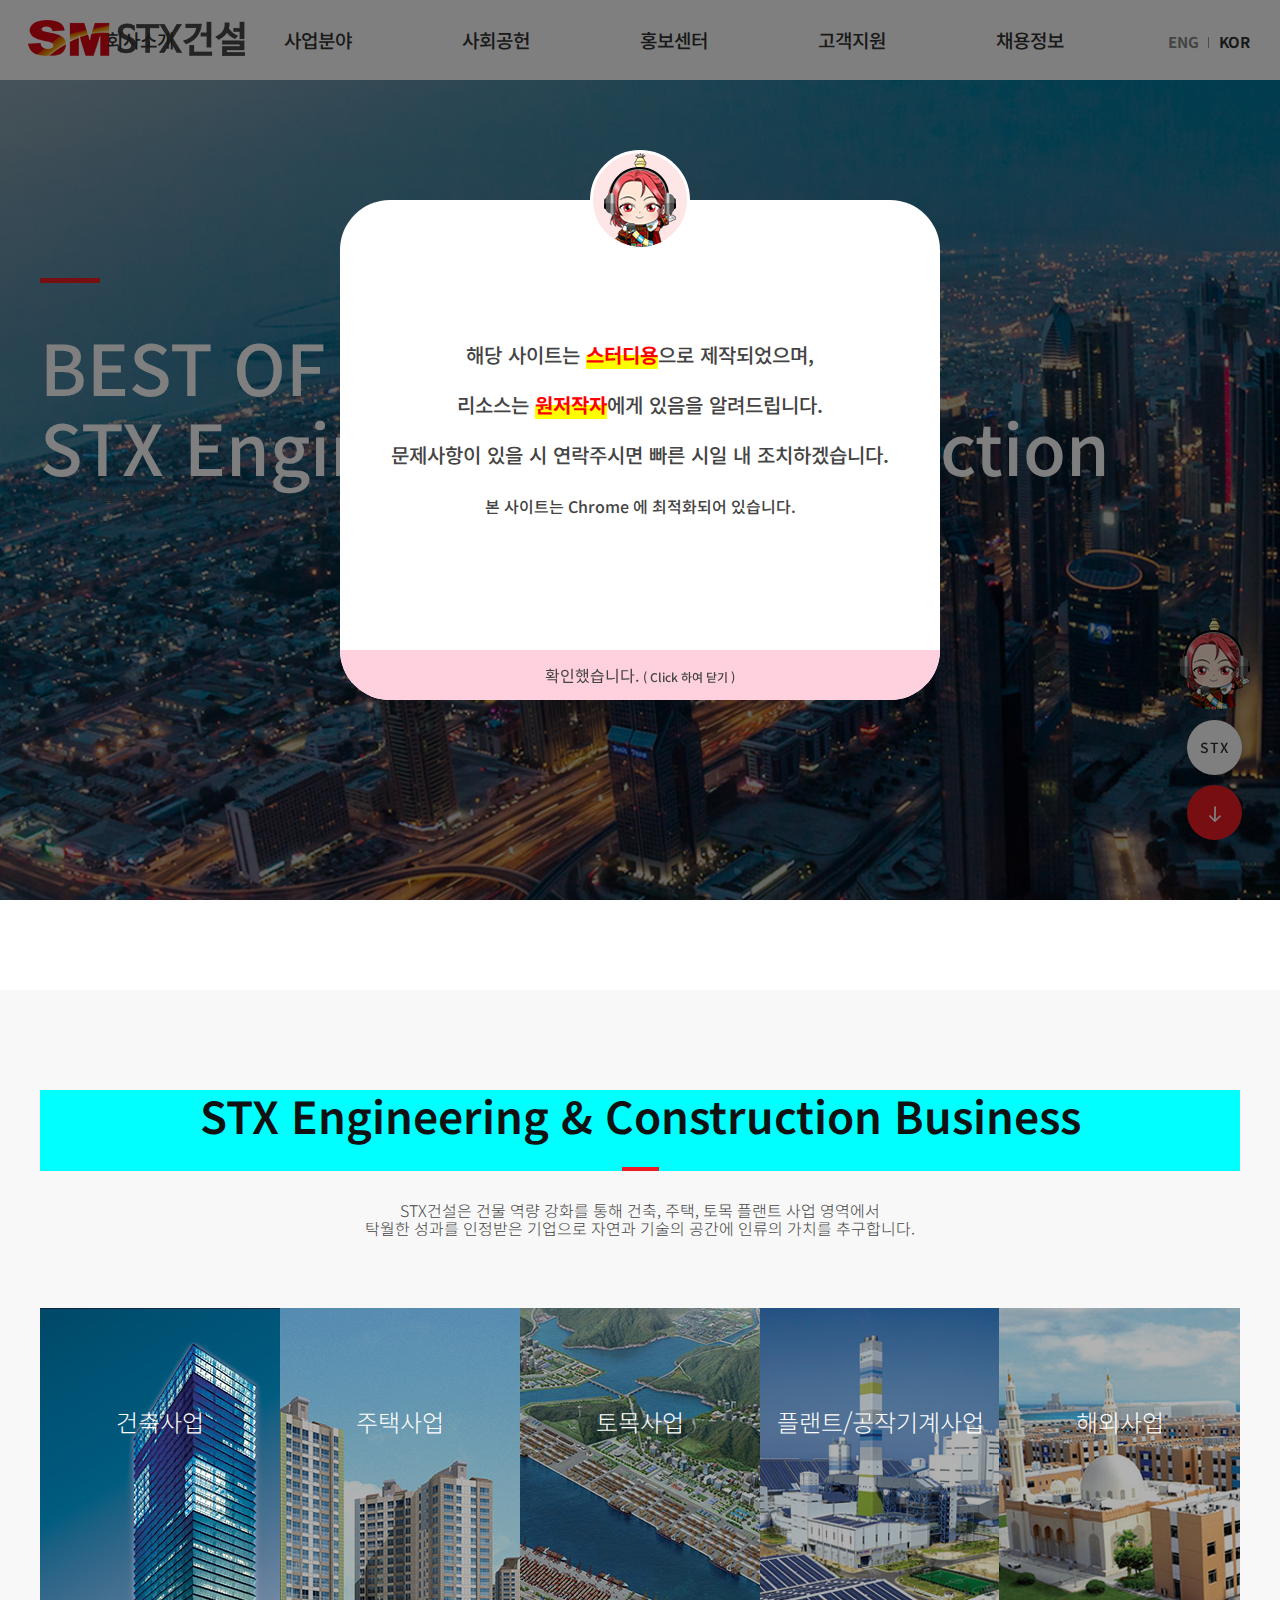
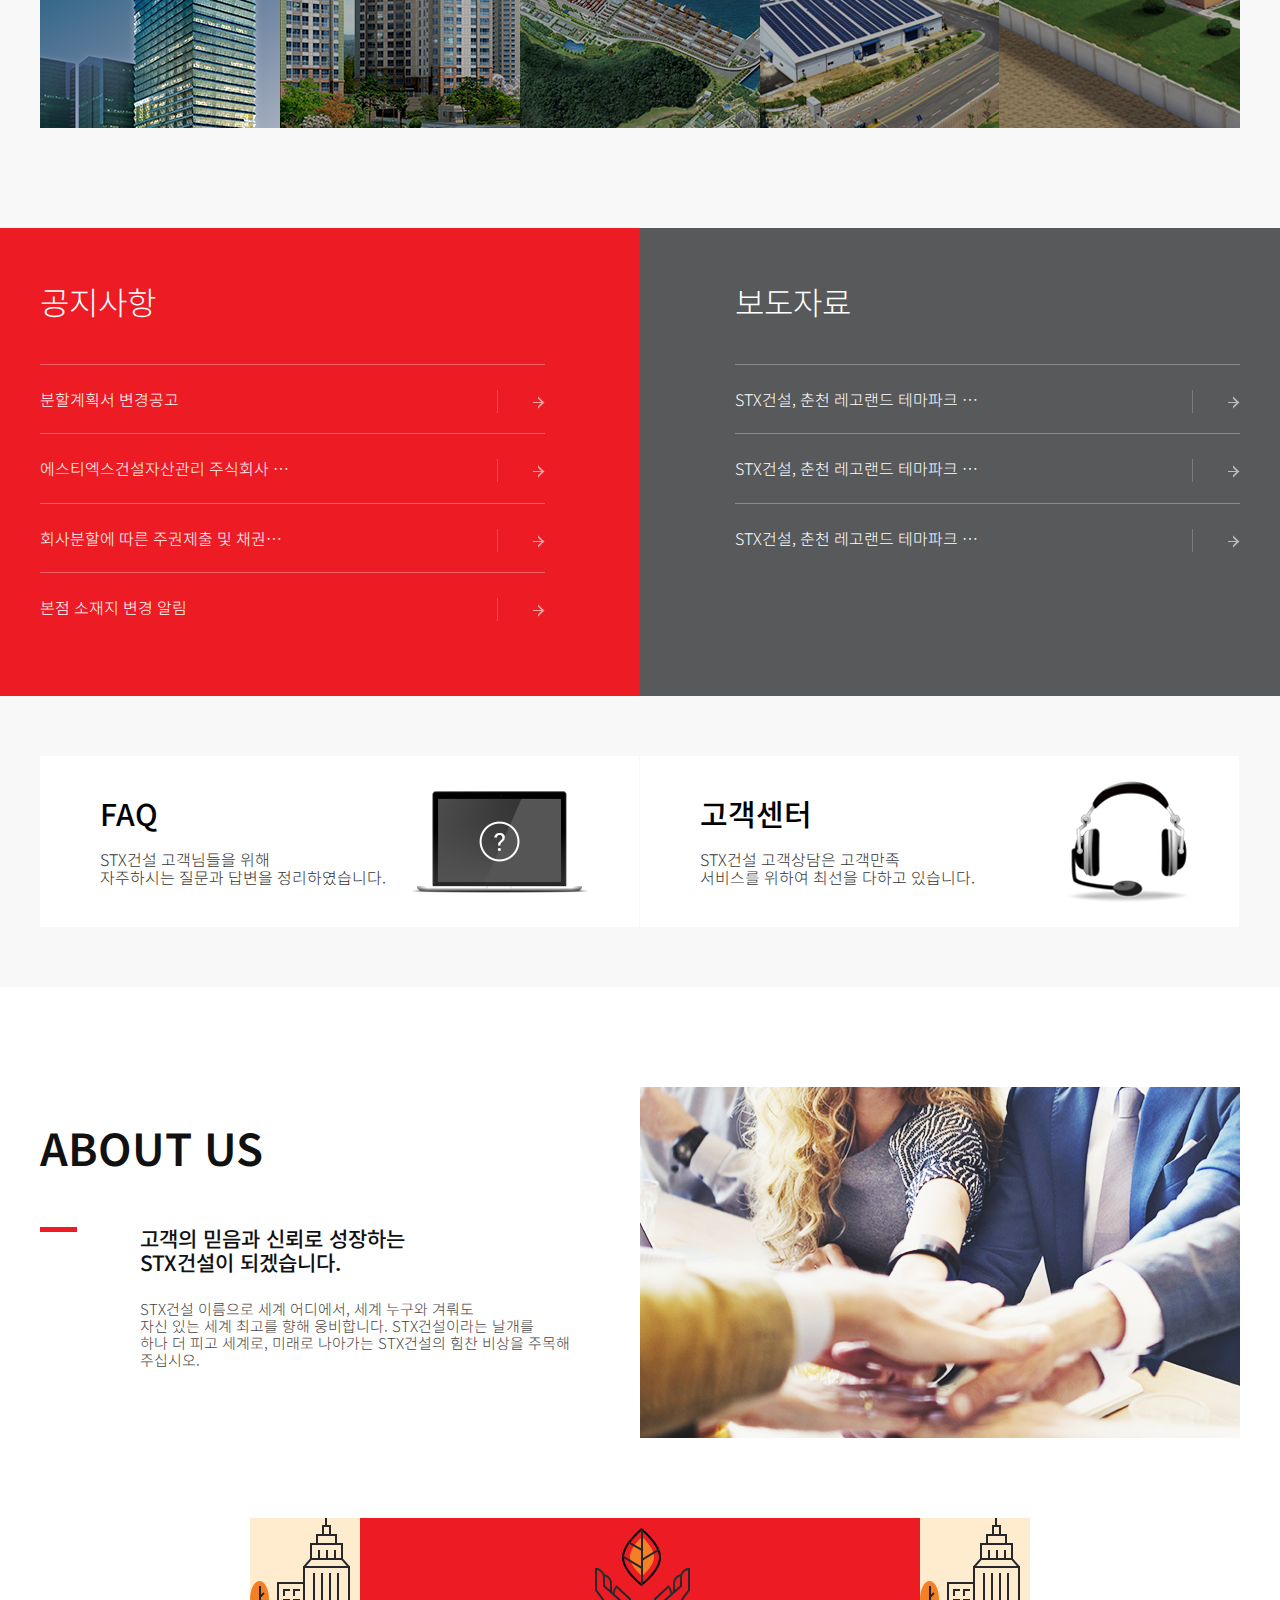
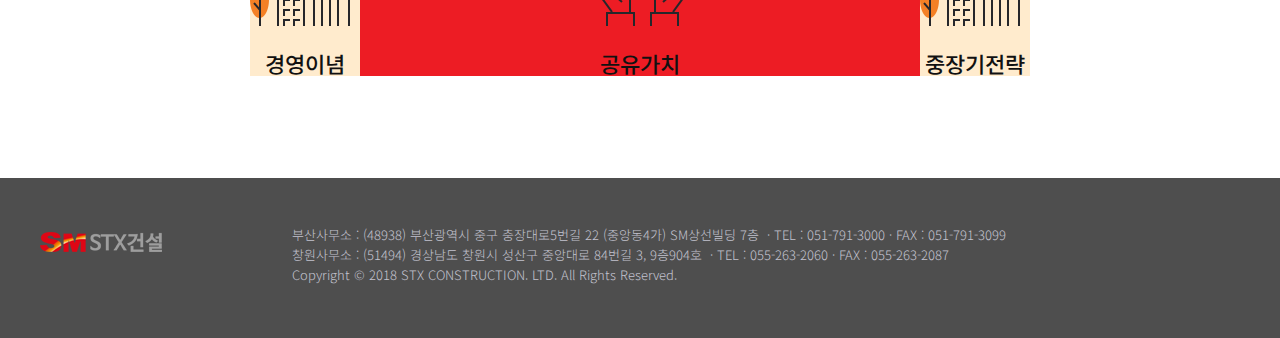
<file: index.html>
<!DOCTYPE html>
<html lang="ko">
  <head>
    <meta charset="UTF-8" />
    <meta http-equiv="X-UA-Compatible" content="IE=edge" />
    <meta name="viewport" content="width=device-width, initial-scale=1.0" />
    <meta name="description" content="STX건설 웹사이트입니다." />
    <meta name="keywords" content="STX건설, STX, STX Controuctor" />
    <meta name="author" content="STX건설" />
    <meta property="og:title" content="STX건설" />
    <meta property="og:site_name" content="STX건설 웹사이트" />
    <meta property="og:type" content="website" />
    <meta property="og:url" content="https://github.io/" />
    <meta property="og:image" content="images/metaimg.png" />
    <meta property="og:description" content="STX건설 웹사이트입니다." />
    <!-- favicon적용 -->
    <link
      rel="apple-touch-icon"
      sizes="180x180"
      href="images/icon/apple-touch-icon.png"
    />
    <link
      rel="icon"
      type="image/png"
      sizes="32x32"
      href="images/icon/favicon-32x32.png"
    />
    <link
      rel="icon"
      type="image/png"
      sizes="16x16"
      href="images/icon/favicon-16x16.png"
    />
    <link rel="manifest" href="images/icon/site.webmanifest" />
    <link
      rel="mask-icon"
      href="images/icon/safari-pinned-tab.svg"
      color="#5bbad5"
    />
    <meta name="msapplication-TileColor" content="#da532c" />
    <meta name="theme-color" content="#ffffff" />
    <!-- css초기화 -->
    <link rel="stylesheet" href="css/normalize.css" />
    <link rel="stylesheet" href="css/reset.css" />
    <link rel="stylesheet" href="css/main.css" />
    <!-- 자바스크립 -->
    <script src="js/script.js"></script>
    <!-- IE 9 이하는 HTML5 태그를 지원하지 않는다. -->
    <script src="js/html5shiv.js"></script>
    <!-- css3 적용 -->
    <script src="js/prefixfree.min.js"></script>

    <title>STX건설</title>
  </head>
  <body>
    <!-- 안내창 -->
    
    <div class="modal-wrap">
      <div class="modal-main">
        <span class="modal-logo"></span>
        <p class="modal-nonotic">
          해당 사이트는 <strong>스터디용</strong>으로 제작되었으며,<br />
          리소스는 <strong>원저작자</strong>에게 있음을 알려드립니다.<br />
          문제사항이 있을 시 연락주시면 빠른 시일 내 조치하겠습니다.<br />
          <span>본 사이트는 Chrome 에 최적화되어 있습니다.</span>
      </p>
      <div class="modal-close">
          확인했습니다. 
          <i>( Click 하여 닫기 )</i>
      </div>
      </div>
    </div>
    <!-- top button -->
    <div class="top-button">
        <a href="#" class="chat-btn">
            <img src="images/KakaoTalk_20240105_130729607.png" alt="chat">
            <span>무엇을 도와드릴까요?</span>
        </a>
        <a href="#" class="shop-btn">STX</a>
        <a href="#" class="top-btn" id="top-btn">
            <img src="/images/KakaoTalk_20240105ㄴㅇㅁㄹㄴㅇㅁ_131050995.png" alt="btn" id="top-btn-img">
        </a>
    </div>

<!-- 전체 레이아웃 -->
    <div class="wrap">
      <!-- 헤더 -->
      <header class="header">
        <div class="header-inner">
          <!-- 로고 -->
          <a href="index.html" class="logo">
            <img src="images/smstxconst_logo.png" alt="STX건설" />
          </a>
          <!-- 네비게이션 -->
          <nav class="nav">
            <ul class="gnb">
              <li>
                <a href="#">회사소개</a>
                <ul class="depth2">
                  <li><a href="#">인사말</a></li>
                  <li><a href="#">STX건설</a></li>
                  <li><a href="#">기업문화</a></li>
                  <li><a href="#">STX건설연혁</a></li>
                  <li><a href="#">조직안내</a></li>
                  <li><a href="#">윤리경영</a></li>
                  <li><a href="#">안전·보건·품질경영</a></li>
                  <li><a href="#">찾아오시는길</a></li>
                </ul>
              </li>
              <li>
                <a href="#">사업분야</a>
                <ul class="depth2">
                  <li><a href="#">건축사업</a></li>
                  <li><a href="#">주택사업</a></li>
                  <li><a href="#">토목사업</a></li>
                  <li><a href="#">플랜트/공작기계사업</a></li>
                  <li><a href="#">해외사업</a></li>
                </ul>
              </li>
              <li>
                <a href="#">사회공헌</a>
                <ul class="depth2">
                  <li><a href="#">나눔의생각</a></li>
                  <li><a href="#">주요활동분야</a></li>
                  <li><a href="#">활동현황</a></li>
                </ul>
              </li>
              <li>
                <a href="#">홍보센터</a>
                <ul class="depth2">
                  <li><a href="#">홍보동영상</a></li>
                  <li><a href="#">홍보브로슈어</a></li>
                  <li><a href="#">STX건설뉴스</a></li>
                </ul>
              </li>
              <li>
                <a href="#">고객지원</a>
                <ul class="depth2">
                  <li><a href="#">자주묻는질문</a></li>
                  <li><a href="#">고객문의</a></li>
                </ul>
              </li>
              <li>
                <a href="#">채용정보</a>
                <ul class="depth2">
                  <li><a href="#">채용안내</a></li>
                  <li><a href="#">채용공고</a></li>
                  <li><a href="#">채용FAQ</a></li>
                </ul>
              </li>
            </ul>
          </nav>
          <!-- 언어 -->
          <div class="lang">
            <ul class="lang-list">
              <li><a href="#">eng</a></li>
              <li><a href="#">kor</a></li>
            </ul>
          </div>
        </div>
      </header>
      <!-- 비주얼 -->
      <section class="visual">
        <div class="visual-inner container">
          <h1 class="visual-slogan">
            BEST OF THE WORLD<br />
            STX Engineering & Construction
          </h1>
          <span class="visual-txt"
            >세계최고를 향해 STX건설이 힘차게 질주합니다!</span
          >
          <button class="visual-bt">버튼</button>
        </div>
      </section>
      <!--비지니스  -->
      <section class="business" id="business">
        <div class="business-inner container">
          <div class="business-top">
            <h2 class="business-title">
              STX Engineering & Construction Business
            </h2>
            <p class="business-desc">
              STX건설은 건물 역량 강화를 통해 건축, 주택, 토목 플랜트 사업
              영역에서<br />
              탁월한 성과를 인정받은 기업으로 자연과 기술의 공간에 인류의 가치를
              추구합니다.
            </p>
          </div>
          <div class="business-bottom clearfix">
            <ul class="business-list">
              <li><a href="#">건축사업</a></li>
              <li><a href="#">주택사업</a></li>
              <li><a href="#">토목사업</a></li>
              <li><a href="#">플랜트/공작기계사업</a></li>
              <li><a href="#">해외사업</a></li>
            </ul>
          </div>
        </div>
      </section>
      <!-- 뉴스 -->
      <section class="news">
        <div class="news-bg"></div>
        <div class="news-inner container clearfix">
          <!-- 공지사항 -->
          <div class="news-wrap">
            <h3>공지사항</h3>
            <div class="news-content">
              <ul class="news-list">
                <li>
                  <a href="#">
                    <span class="news-txt"> 분할계획서 변경공고 </span>
                  </a>
                </li>
                <li>
                  <a href="#">
                    <span class="news-txt">
                      에스티엑스건설자산관리 주식회사 해산결의에 따른 채권신고
                      안내 공고 (2차)
                    </span>
                  </a>
                </li>
                <li>
                  <a href="#">
                    <span class="news-txt">
                      회사분할에 따른 주권제출 및 채권자 이의제출공고
                    </span>
                  </a>
                </li>
                <li>
                  <a href="#">
                    <span class="news-txt"> 본점 소재지 변경 알림 </span>
                  </a>
                </li>
              </ul>
            </div>
          </div>
          <!-- 보도자료 -->
          <div class="news-wrap">
            <h3>보도자료</h3>
            <div class="news-content">
              <ul class="news-list">
                <li>
                  <a href="#">
                    <span class="news-txt">
                      STX건설, 춘천 레고랜드 테마파크 시공사 ‘선정’
                    </span>
                  </a>
                </li>
                <li>
                  <a href="#">
                    <span class="news-txt">
                      STX건설, 춘천 레고랜드 테마파크 시공사 ‘선정’
                    </span>
                  </a>
                </li>
                <li>
                  <a href="#">
                    <span class="news-txt">
                      STX건설, 춘천 레고랜드 테마파크 시공사 ‘선정’
                    </span>
                  </a>
                </li>
              </ul>
            </div>
          </div>
        </div>
      </section>
      <!-- 고객센터 -->
      <section class="cs">
        <div class="cs-inner container clearfix">
          <a href="#" class="cs-link">
            <h3>FAQ</h3>
            <p>
              STX건설 고객님들을 위해<br />
              자주하시는 질문과 답변을 정리하였습니다.
            </p>
          </a>
          <a href="#" class="cs-link">
            <h3>고객센터</h3>
            <p>
              STX건설 고객상담은 고객만족<br />
              서비스를 위하여 최선을 다하고 있습니다.
            </p>
          </a>
        </div>
      </section>
      <!-- 회사소개 -->
      <section class="about">
        <div class="about-inner container">
          <div class="about-top">
            <h2>About us</h2>
            <p>
              <b>
                고객의 믿음과 신뢰로 성장하는<br />
                STX건설이 되겠습니다.
              </b>
              STX건설 이름으로 세계 어디에서, 세계 누구와 겨뤄도<br />
              자신 있는 세계 최고를 향해 웅비합니다. STX건설이라는 날개를<br />
              하나 더 피고 세계로, 미래로 나아가는 STX건설의 힘찬 비상을
              주목해<br />
              주십시오.
            </p>
          </div>
          <div class="about-bottom">
            <ul class="about-list clearfix">
              <li>
                <a href="#"><span>경영이념</span></a>
              </li>
              <li class="icon2">
                <a href="#"><span>공유가치</span></a>
              </li>
              <li>
                <a href="#"><span>중장기전략</span></a>
              </li>
            </ul>
          </div>
        </div>
      </section>
      <!-- 하단 -->
      <footer class="footer">
        <div class="footer-inner container clearfix">
          <!-- 하단이미지 -->
          <a href="#" class="footer-logo">
            <img src="images/logo_footer.png" alt="STX건설" />
          </a>
          <!-- 카피라이터 -->
          <div class="footer-info">
            <ul class="footer-list">
              <li>
                <address>
                  부산사무소 : (48938) 부산광역시 중구 충장대로5번길 22
                  (중앙동4가) SM상선빌딩 7층 &nbsp;<i>&middot;</i>&nbsp;TEL :
                  051-791-3000&nbsp;<i>&middot;</i>&nbsp;FAX : 051-791-3099
                  <!-- &nbsp;<i>&middot;</i>&nbsp; - 점찍기. -->
                </address>
              </li>
              <li>
                <address>
                  창원사무소 : (51494) 경상남도 창원시 성산구 중앙대로 84번길 3,
                  9층904호 &nbsp;<i>&middot;</i>&nbsp;TEL :
                  055-263-2060&nbsp;<i>&middot;</i>&nbsp;FAX : 055-263-2087
                </address>
              </li>
              <li>
                Copyright &copy; 2018 STX CONSTRUCTION. LTD. All Rights
                Reserved.
              </li>
            </ul>
          </div>
        </div>
      </footer>
    </div>
  </body>
</html>
</file>
<file: css/main.css>
@charset "utf-8";
@import url("https://fonts.googleapis.com/css2?family=Noto+Sans+KR:wght@300;400;500;600;700;800;900&display=swap");
/*  */
* {
  margin: 0;
  padding: 0;
  box-sizing: border-box;
}
a {
  color: #333;
  text-decoration: none;
}
ul,
li {
  list-style: none;
}
img {
  border: 0;
  vertical-align: middle;
}
html {
  font-size: 16px;
}
body {
  font-family: "Noto Sans KR", sans-serif;
  font-weight: 300;
  color: #444;
  line-height: 1.14;
  letter-spacing: 0;
  word-break: break-all;
  /* word-break:keep-all; */
}
/* 공통클래스 */
.container {
  position: relative;
  display: block;
  width: 100%;
  max-width: 1200px;
  margin: 0 auto;
}
.clearfix::after{
  content: "";
  position: relative;
  display: block;
  width: 100%;
  clear: both;
}
/* 레이아웃 */
.wrap {
  display: block;
  position: relative;
}
/* 안내창 */
body.active{
  overflow-y: auto;
}
.modal-wrap{
position:fixed;
top: 0;
left: 0;
width: 100%;
height: 100%;
background-color: rgba(0, 0, 0, 0.5);
z-index: 99999;
}
.modal-main{
  width: 600px;
  height: 500px;
  background-color: #fff;
  position: absolute;
  top: 50%;
  left: 50%;
  transform: translate(-50%,-50%);
  border-radius:50px;
  padding: 130px 40px;
  line-height: 50px;
}
/* .modal-main{
  position: reletive;
  display: flex;
  flex-direction: column;
  justify-content:center;
  background-color: #fff;
  width: 600px;
  height: 500px;
  border-radius: 50%;
  text-align:center;
} */
.modal-main .modal-logo{
  position: absolute;
  display: block;
  top:-50px;
  left: 50%;
  transform: translate(-50%);
  background: url("../images/KakaoTalk_20240105_130729607.png")no-repeat center #ffe6e6;
  border-radius: 70px;
  width: 100px;
  height: 100px;
  border: 3px solid #fff;
}
.modal-main .modal-nonotic{
  text-align: center;
  font-size: 20px;
  font-weight: 500;
  
}
.modal-nonotic > span{
font-size: 16px;
}
.modal-main .modal-close{
  position: absolute;
  bottom:0;
  left:0;
  text-align: center;
  height: 50px;
  background-color: #ffd1df;
  width: 100%;
  border-radius: 0 0 50px 50px;
}
.modal-nonotic strong{
  color: red;
  /* box-shadow: inset 0px -0.5em 0 0 yellow; */
  background: linear-gradient(to top, yellow 50%, transparent 50%);
  font-weight: bold;
}
.modal-close{
  font-weight: 400;
}
.modal-close > i{
  font-size: 12px;
  font-weight: 500;
}
/* 헤더 */
.header {
  width: 100%;
  height: 80px;
  position: fixed;
  top: 0;
  left: 0;
  overflow: hidden;
  z-index: 9999;
  transition: all 0.5s;
}
.header:hover {
  height: calc(330px + 80px);
  /* height: 200px; */
}
/* 헤더에 hover했을때 나오는 영역 */
.header::before {
  width: 100%;
  height: 80px;
  content: "";
  position: absolute;
  top: 0;
  left: 0;
  background-color: #fff;
  border-bottom: 1px solid #d8d8d8;
}
.header::after {
  width: 100%;
  height: 330px;
  content: "";
  position: absolute;
  top: 81px;
  left: 0;
  background-color: rgba(0, 0, 0, 0.5);
}
.header-inner {
  width: 100%;
  max-width: 1800px;
  height: 80px;
  z-index: 1;
  margin: 0 auto;
  position: relative;
  /* background-color: aqua; */
}
/* logo */
.logo {
  position: absolute;
  top: 20px;
  left: 28px;
}
/* nav */
.nav {
  width: calc(178px * 6);
  /* background-color: antiquewhite; */
  /* height: 300px; */
  margin: 0 auto;
}
.gnb {
  position: relative;
  display: block;
  width: calc(178px * 6);
  /* overflow: hidden; */
}
.gnb > li {
  width: 178px;
  float: left;
}
.gnb > li > a {
  font-size: 19px;
  font-weight: 500;
  line-height: 80px;
}
.gnb a:hover {
  color: #ed1c24;
}
.gnb > li:hover > a {
  color: #ed1c24;
}
.depth2 {
  padding: 40px 0;
}
.depth2 > li > a {
  color: #fff;
  font-size: 15px;
  /* 숫자만 적으면 font size의 배수로 인식함.(15 * 1.95) */
  line-height: 1.92;
}
/* lang 설정*/
.lang {
  position: absolute;
  right: 20px;
  top: 23px;
}
.lang-list {
  position: relative;
  display: block;
}
.lang-list li {
  float: left;
  padding: 10px;
  position: relative;
  display: block;
}
.lang-list li a {
  position: relative;
  display: block;
  text-transform: uppercase;
  font-size: 15px;
  font-weight: 700;
  color: #888;
}
.lang-list li:last-child a {
  color: #333;
}
.lang-list li::after {
  content: "";
  position: absolute;
  right: 0;
  top: 14px;
  width: 1px;
  height: 11px;
  background-color: #999;
}
.lang-list li:last-child::after {
  content: none;
}
/* 헤더 끝 */
/* 비주얼 */
.visual {
  position: relative;
  display: block;
  width: 100%;
  height: 910px;
  background: url("../images/img_visual01.png") no-repeat center fixed;
  background-size: cover;
  margin-top: 80px;
}
.visual-inner {
  padding-top: 1px;
  height: 100%;
}
.visual-slogan {
  position: relative;
  display: block;
  font-size: 70px;
  color: #fff;
  font-weight: 500;
  margin-top: 245px;
}
.visual-slogan::before {
  content: "";
  position: absolute;
  left: 0px;
  top: -48px;
  width: 60px;
  height: 5px;
  background-color: rgb(237, 28, 36);
}
.visual-bt {
  display: block;

  position: absolute;
  /* left: calc(50% - 33px / 2); */
  left: 50%;
  transform: translateX(-50%);
  /* left: 50%; */
  text-align: center;
  bottom: 40px;
  width: 33px;
  height: 33px;
  background: url("../images/bg_common.png") no-repeat;
  background-position: -122px 0;
  font-size: 0;
  border: 0;
}
/* 비주얼 끝 */
/* 뉴스 */
.business {
  position: relative;
  display: block;
  width: 100%;
  padding: 100px 0;
  background-color: #f8f8f8;
}
.business-inner{
  position: relative;
  display: block;
}
.business-top{
  margin-bottom: 70px;
 
}
.business-title{
  position: relative;
  display: block;
  font-size: 44px;
  font-weight: 600;
  text-align: center;
  color: #111;
  padding-bottom: 31px;
  background-color: aqua;
}
.business-title::after{
  content: "";
  position: absolute;
  bottom: 0;
  /* left: 50%; */
  /* transform: translateX(-50%); */
  left: calc(50% - 37px / 2);
  display: block;
  width: 37px;
  height: 4px;
  background-color: #ed1c24;
}
.business-desc{
  text-align: center;
  margin-top: 30px;
}
/* 비지스 하단이미지 */
.business-bottom{
  position: relative;
  display: block;
}
.business-list{
  position: relative;
  display: block;
}
.business-list li{
  position: relative;
  display: block;
  width: calc(100% / 5);
  height: 420px;
  background: url("../images/img_business.png") no-repeat;
  background-position: 0 0;
  float: left;
}
.business-list li:nth-child(1){
  background-position: calc(240px * 0) 0px;
}
.business-list li:nth-child(2){
  background-position: calc(240px * -1) 0px;
}
.business-list li:nth-child(3){
  background-position: calc(240px * -2) 0px;
}
.business-list li:nth-child(4){
  background-position: calc(240px * -3) 0px;
}
.business-list li:nth-child(5){
  background-position:-960px 0px;
  /* background-position: calc(240px * -4) 0px; */
}
.business-list li a{
  position: relative;
  display: block;
  width: 100%;
  height: 100%;
  background-color: rgba(244, 128, 37 , 0);
  color: #fff;
  text-align: center;
  padding: 100px 0;
  font-size: 24px;
transition:all 0.5s;
}
.business-list li a:hover{
  background-color: rgba(244, 128, 37 , 1);
}
.business-list li a::after{
  content: "";
  display: block;
  background:url("../images/bg_common.png");
  position: absolute;
  bottom: 90px;
  /* left: calc(50% - 130px / 2); */
  left: 50%;
  transform: translateX(-50%);
  background-position: 0 0;
  width: 130px;
  height: 112px;
  opacity: 0;
  transition: all 0.5s;
}
.business-list li a:hover::after{
  opacity: 1;
}
.business-list li:nth-child(1) a::after{
  background-position: -168px 0;
}
.business-list li:nth-child(2) a::after{
  background-position: -298px 0;
}
.business-list li:nth-child(3) a::after{
  background-position: 0px -117px;
}
.business-list li:nth-child(4) a::after{
  background-position: -136px -117px;
}
.business-list li:nth-child(5) a::after{
  background-position: -276px -117px;
}
/* 뉴스 */
.news{
  position: relative;
  display: block;
  width: 100%;
  background-color: #ed1c24;
  padding: 55px 0px;
}
.news-bg{
  position: absolute;
  top: 0;
  left: 50%;
  width: 50%;
  height: 100%;
  background-color: #58595b;
}
.news-inner{
  position: relative;
  display: block;
 
}
.news-wrap{
  position: relative;
  display: block;
  width: calc(50% - 95px);
}
.news-wrap:first-child{
  float: left;
}
.news-wrap:last-child{
  float: right;
}
.news-wrap h3{
  font-size: 32px;
  color: #fff;
  font-weight: 300;
  margin-bottom: 45px;
}
.news-content{
  position: relative;
  display: block;
}
.news-list li{
  position: relative;
  display: block;
  padding: 25px 0;
  border-top: 1px solid rgba(255,255,255,0.3);
 
}
.news-list li a{
  color: #fff;
  font-size: 16px;
  display: block;
  position: relative;
}
.news-list li a .news-txt{
  position: relative;
  display: block;
  
  /* 말줄임 "..." 표시하는 법 (너비가 꼭 있어야 함) */
width: 50%;
white-space: nowrap;
text-overflow: ellipsis;
overflow: hidden;

} 
.news-list li a::after{
  content: "";
  position: absolute;
  top: 0;
  right: 0;
  width: 48px;
  height: 23px;
  background:url("../images/bg_common.png") no-repeat;
background-position:0px -49px ;
}
/* 뉴스 끝 */
/* 고객센터 */
.cs{
  position: relative;
  display: block;
  background-color: #f8f8f8;
 padding: 60px 0;
}
.cs-inner{
  position: relative;
  display: block;
  
  /* background-color: #fff; */
}
.cs-link{
  position: relative;
  display: block;
  /* width: 50%; */
   width: calc(50% - 1px);
   height: 200px;
   padding: 40px 60px;
   
   float: left;
  }
  .cs-link:first-child{
   
  height: 100%;
  /* float: left; */
  background: url("../images/bg_faq.png")no-repeat #ffffff;
  background-position: calc(100% - 50px);
}
.cs-link:last-child{
margin-left: 1px;
  /* float: right; */
  height: 100%;
  background: url("../images/bg_custom.png")no-repeat #ffffff;
  background-position: calc(100% - 50px);
  /* border-left: 2px solid #f8f8f8; */
}
.cs-link h3{
  position: relative;
  display: block;
  color: #000;
  font-size: 30px;
  font-weight: 500;
  margin-bottom: 20px;
}
/* 회사소개 */
.about{
  position: relative;
  display: block;
  padding: 100px 0;
  background-color: #fff;
}

.about-inner{
  position: relative;
  display: block;
}

.about-top{
  position: relative;
  display: block;
  background: url("../images/img_about.png") no-repeat;
  background-position: 100%;
  margin-bottom: 80px;
}

.about-top > h2{
  position: relative;
  display: block;
  font-size: 44px;
  color: #111;
  font-weight: 600;
  padding-top: 35px;
  margin-bottom: 55px;
  text-transform: uppercase;
}

.about-top > p{
  position: relative;
  display: block;
  font-size: 15px;
  padding-left: 100px;
  padding-bottom: 70px;
}

.about-top > p > b{
  position: relative;
  display: block;
  font-size: 21px;
  font-weight: 500;
  color: #111;
  padding-bottom: 25px;
}

.about-top > p::before{
  content: "";
  position: absolute;
  left: 0;
  top: 0;
  width: 37px;
  height: 5px;
  background-color: #ed1c24;
  top: 0;
  left: 0;
}
/* 아이콘 */
.about-bottom{
  position: relative;
  display: block;
  text-align: center;

}
.about-list{
  position: relative;
  /* display: block; */
  display: inline-block;
  background-color: blanchedalmond;
}
.about-list li{
  position: relative;
  display: block;
  float: left;
}
.about-list li a{
  position: relative;
  /* display: block; */
  display: inline-block;
  font-size: 22px;
  color: #111;
  font-weight: 500;
}
.about-list li a::before{
  content: "";
  position: relative;
  display: block;
  width: 110px;
  height: 108px;
  background: url("../images/bg_icon.png")no-repeat;
  margin-bottom: 25px;
}
.about-list li:nth-child(1) a::before{
  background-position: 0 0;
}
.about-list li:nth-child(2) a::before{
  background-position: -110px 0;
  
}
.about-list li:nth-child(2){
  /* margin: 0 200px; */
  width: 560px;
  
  background-color: #ed1c24;
  
}
.about-list li:nth-child(3) a::before{
  background-position: 0 0;
}
/* 하단 */
.footer{
  position: relative;
  display: block;
  padding: 50px 0;
  background-color: #4e4e4e;
}
.footer-inner{
  position: relative;
  display: block;
}
.footer-logo{
  position: relative;
  display: block;
  float: left;
  margin-right: 130px;

}
.footer-info{
  position: relative;
  display: block;
  float: left;
}
.footer-list{
  position: relative;
  display: block;
}
.footer-list li{
  position: relative;
  display: block;
  font-size: 13px;
  color: #c3c3ce;
  margin-bottom: 5px;
}
.footer-list li address{
  /* address 하면 기울어지기 때문에 스타일 normal로 똑바로 세움 */
  font-style: normal;
}
/* top 버튼 */
.top-button{
  position: fixed;
  right: 30px;
  bottom: 60px;
  z-index: 9999;
  display: flex;
  flex-direction: column;
  align-items:center;
  gap: 10px;
}
.top-button .chat-btn span{
  position: absolute;
  top: 30px;
  right: 80px;
  width: 180px;
  background-color: rgb(255, 255, 255);
  border-radius: 23px;
  padding: 8px 10px;
  text-align: center;
  box-shadow: 0px 3px 7px 0 rgb(0, 0, 0, 0.3);
  display: none;
}
.top-button .chat-btn:hover span{
  display: block;
}
.top-button .chat-btn{
  animation: updown 1.5s infinite;
  /* -webkit-animation: updown 1.5s infinite; */
  /* 다른 브라우저에서도 작동 될 수 있게 하기 위해 -webkit을 사용. */
}
.top-button .shop-btn{
  position:relative;
  display: block;
  width: 55px;
  line-height: 55px;
  border-radius: 50%;
  background-color: #fff;
  font-weight: 500;
  text-align: center;
  font-size: 14px;
  box-shadow: 0px 3px 7px 0 rgb(0, 0, 0, 0.3);
  letter-spacing: 1px;
}
.top-button .top-btn{
  background-color: #ed1c24;
  width: 55px;
  line-height: 55px;
  border-radius: 50%;
  text-align: center;
}
.top-button .top-btn img{
  transform: rotate(180deg);
}
.top-button .top-btn img.up{
  transform: rotate(0deg);
/* 이미지의 위아래를 전환시키기 위해 적용 */
}
/* 애니메이션 효과 */
@keyframes updown{
  0%{
    transform: translatey(0);
  }
  50%{
    transform: translatey(-10%);
  }
  100%{
    transform: translatey(0);
  }
}
</file>
